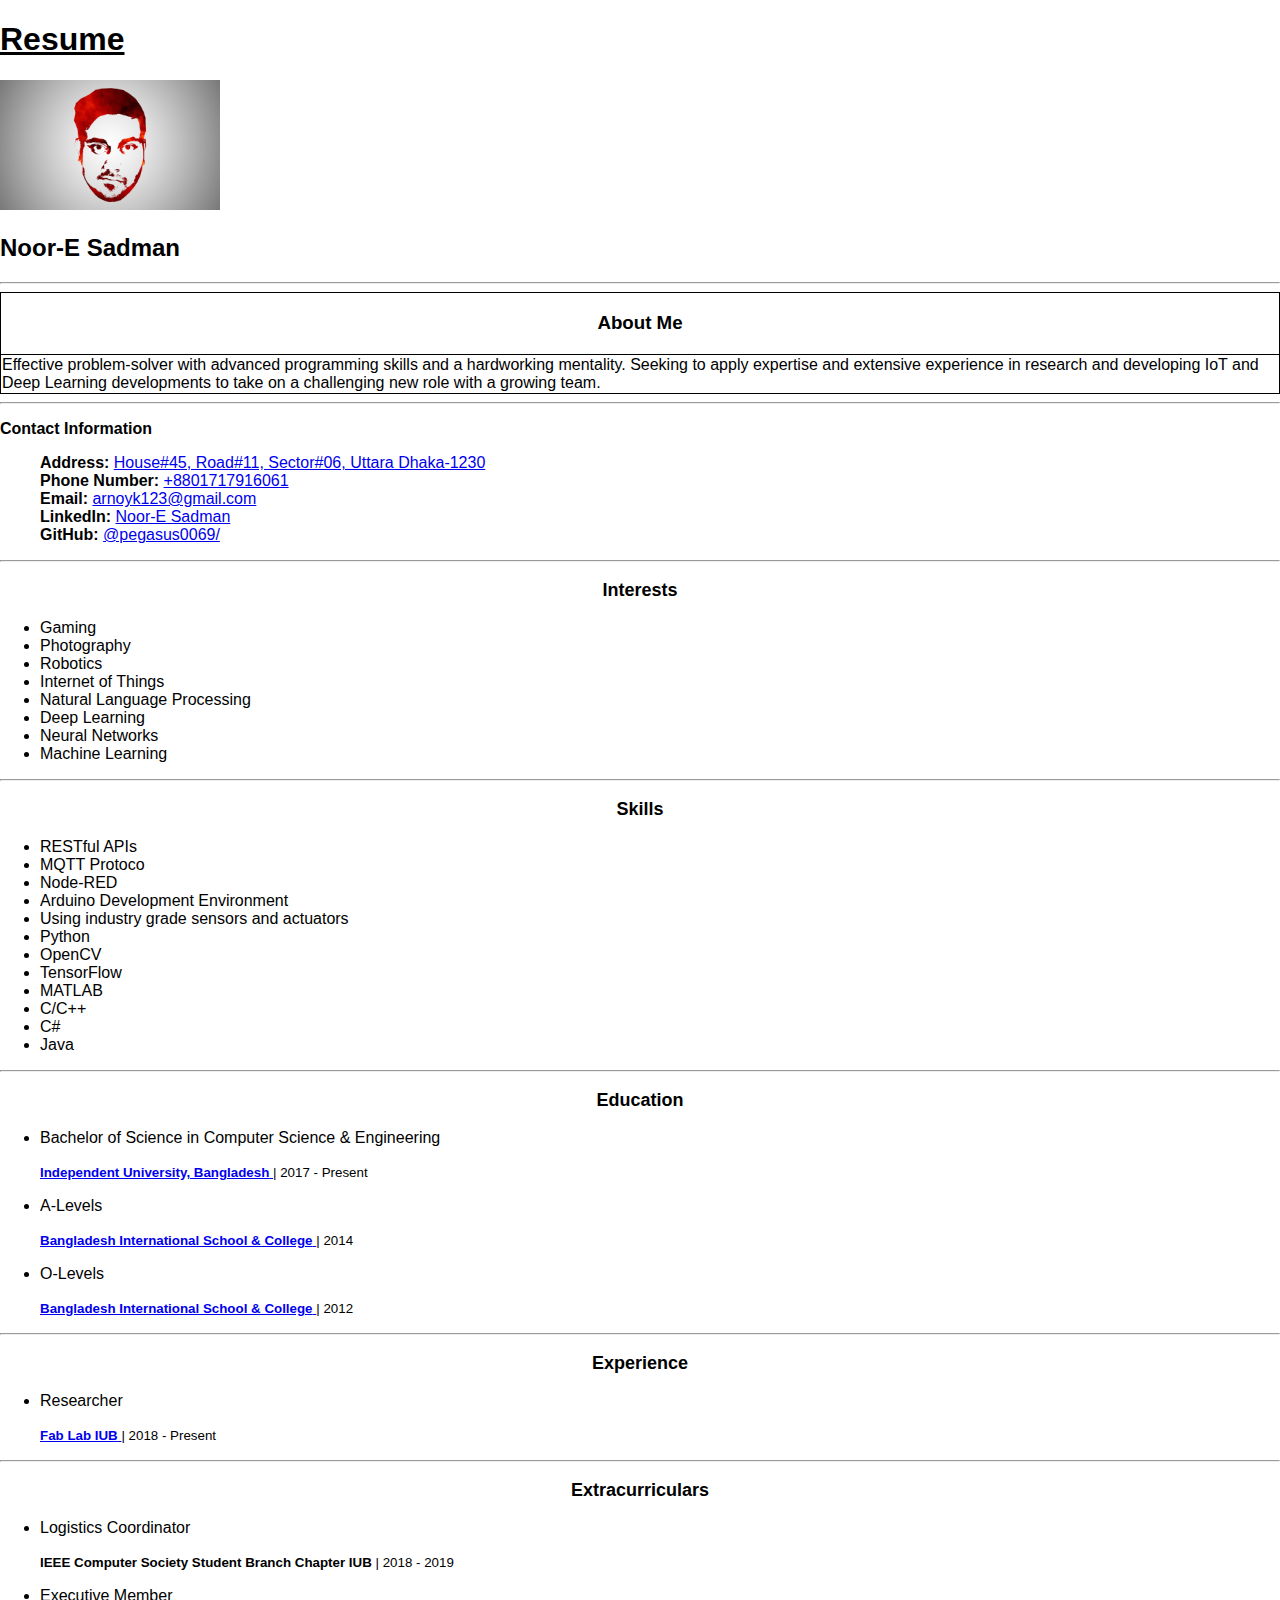
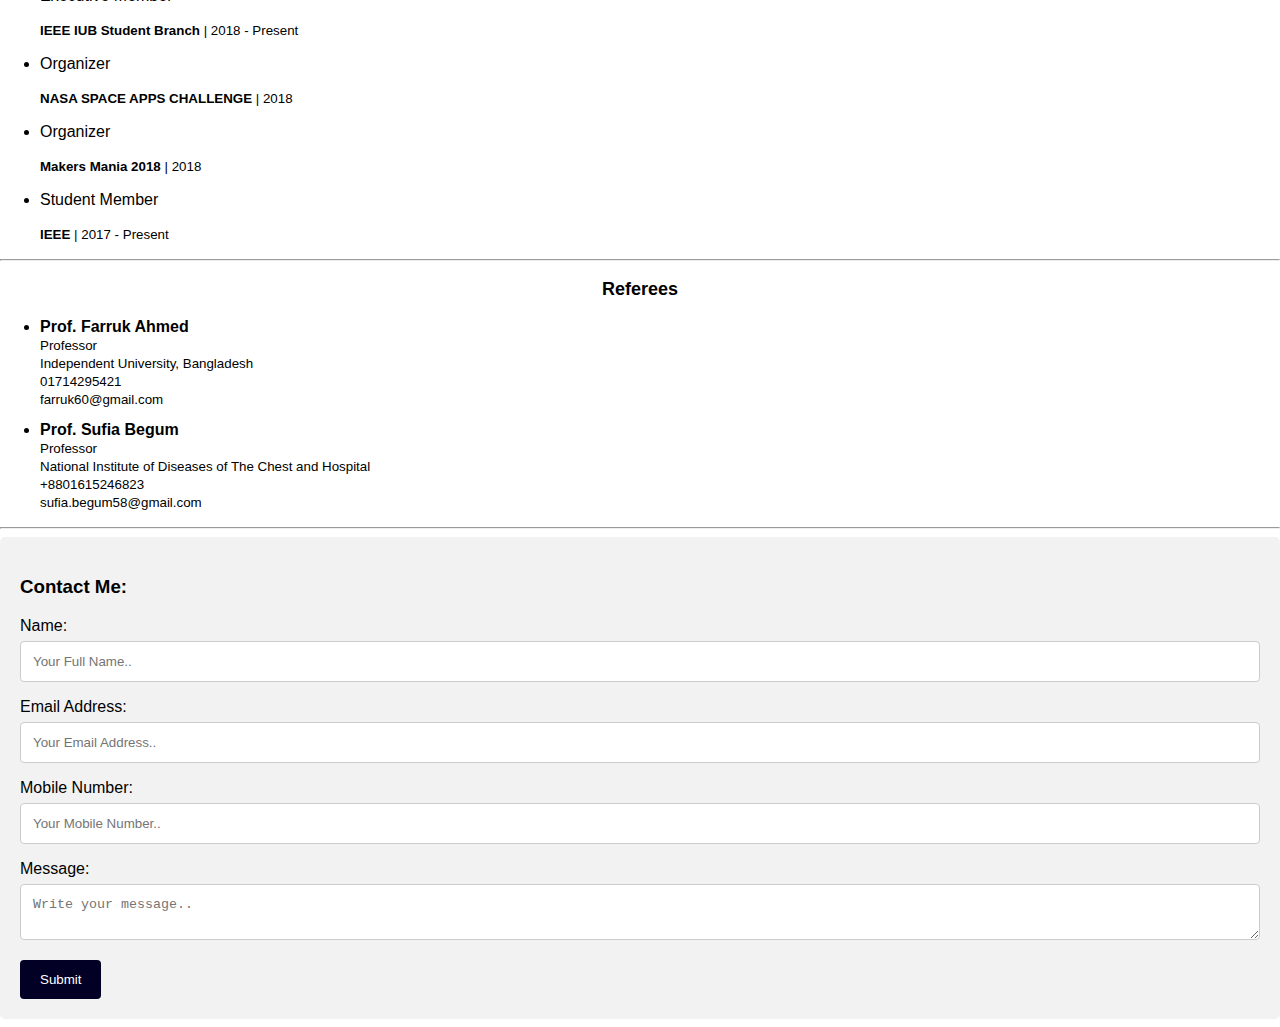
<file: index.html>
<!DOCTYPE html>
<html>
	<head>
		<meta charset = "utf-8">
		<link rel="stylesheet" href="style.css">
		<link rel="stylesheet" href="responsive.css">
		<meta name="viewport" content="width=device-width, initial-scale=1">
			<title>Resume of Noor-E Sadman</title>
		</head>
		<body>
			<div>
				<h1>
					<u>Resume</u>
				</h1>
				<img src="/arnoy.png" alt="Noor-E Sadman" style="float:center;width:220px;height:130px;">
					<h2>Noor-E Sadman</h2>
					<hr />
					<table style="width:100%">
						<tr>
						</div>
						<div>
							<th>
								<h3>About Me</h3>
							</th>
						</tr>
						<tr>
							<td>Effective problem-solver with advanced programming skills and a hardworking mentality. Seeking to apply expertise and extensive experience in research and developing IoT and Deep Learning developments to take on a challenging new role with a growing team.</td>
						</tr>
					</table>
					<hr />
				</div>
				<div>
					<p>
						<b>Contact Information</b>
					</p>
					<ul>
						<b>Address:</b>
						<a href="https://www.google.com/maps/@23.8716811,90.4046692,21z">
 House#45, Road#11,
Sector#06, Uttara
Dhaka-1230</a>
						<br>
							<b>Phone Number:</b>
							<a href="tel:+8801717916061">+8801717916061</a>
							<br>
								<b>Email:</b>
								<a href="mailto:arnoyk123@gmail.com"> arnoyk123@gmail.com</a>
								<br>
									<b>LinkedIn: </b>
									<a href="https://www.linkedin.com/in/noor-e-sadman-153405187/"> Noor-E Sadman</a>
									<br>
										<b>GitHub: </b>
										<a href="https://github.com/pegasus0069/"> @pegasus0069/</a>
									</ul>
									<hr />
								</div>
								<div>
									<p id="para">
										<b>Interests</b>
									</p>
									<ul>
										<li>Gaming</li>
										<li>Photography</li>
										<li>Robotics</li>
										<li>Internet of Things</li>
										<li>Natural Language Processing</li>
										<li>Deep Learning</li>
										<li>Neural Networks</li>
										<li>Machine Learning</li>
									</ul>
									<hr />
								</div>
								<div>
									<p id="para">
										<b>Skills</b>
									</p>
									<ul>
										<li>RESTful APIs</li>
										<li>MQTT Protoco</li>
										<li>Node-RED</li>
										<li>Arduino Development Environment</li>
										<li>Using industry grade sensors and actuators</li>
										<li>Python</li>
										<li>OpenCV</li>
										<li>TensorFlow</li>
										<li>MATLAB</li>
										<li>C/C++</li>
										<li>C#</li>
										<li>Java</li>
									</ul>
									<hr />
								</div>
								<div>
									<p id="para">
										<b>Education</b>
									</p>
									<ul>
										<li>Bachelor of Science in Computer Science & Engineering
											<p>
												<a href="http://www.iub.edu.bd/">
													<small>
														<b>Independent University, Bangladesh</b>
													</a> | 2017 - Present
												</p>
											</small>
										</li>
										<li>A-Levels
											<p>
												<a href="https://bisc.com.bd/">
													<small>
														<b>Bangladesh International School & College</b>
													</a> | 2014
												</p>
											</small>
										</li>
										<li>O-Levels
											<p>
												<a href="https://bisc.com.bd/">
													<small>
														<b>Bangladesh International School & College</b>
													</a> | 2012
												</p>
											</small>
										</li>
									</ul>
									<hr />
									<p id="para">
										<b>Experience</b>
									</p>
									<ul>
										<li>Researcher
											<p>
												<a href="https://fablabiub.com/">
													<small>
														<b>Fab Lab IUB</b>
													</a> | 2018 - Present
												</p>
											</small>
										</li>
									</ul>
									<hr />
								</div>
								<div>
									<p id="para">
										<b>Extracurriculars</b>
									</p>
									<ul>
										<li>Logistics Coordinator 
											<p>
												<small>
													<b>IEEE Computer Society Student Branch Chapter IUB</b>
												</a> | 2018 - 2019
											</p>
										</small>
									</li>
									<li>Executive Member 
										<p>
											<small>
												<b>IEEE IUB Student Branch</b>
											</a> | 2018 - Present
										</p>
									</small>
								</li>
								<li>Organizer 
									<p>
										<small>
											<b>NASA SPACE APPS CHALLENGE</b>
										</a> | 2018
									</p>
								</small>
							</li>
							<li>Organizer 
								<p>
									<small>
										<b>Makers Mania 2018</b>
									</a> | 2018
								</p>
							</small>
						</li>
						<li>Student Member 
							<p>
								<small>
									<b>IEEE</b>
								</a> | 2017 - Present
							</p>
						</small>
					</li>
				</ul>
				<hr />
			</div>
			<div>
				<p id="para">
					<b>Referees</b>
				</p>
				<ul>
					<li>
						<b>Prof. Farruk Ahmed</b>
						<br>
							<small>Professor
	
								<br>Independent University, Bangladesh
	
									<br>01714295421
	
										<br>farruk60@gmail.com
										</p>
									</small>
								</li>
								<li>
									<b>Prof. Sufia Begum</b>
									<br>
										<small>Professor
	
											<br>National Institute of Diseases of The Chest and Hospital
	
												<br>+8801615246823
	
													<br>sufia.begum58@gmail.com
													</p>
												</small>
											</li>
										</ul>
										<hr />
									</div>
									<div class="container">
										<h3>Contact Me:</h3>
										<form action="#">
											<label for="name">Name:</label>
											<input type="text" id="name" name="fullname" placeholder="Your Full Name..">
												<br>
													<label for="email">Email Address:</label>
													<input type="text" id="email" name="email" placeholder="Your Email Address..">
														<br>
															<label for="number">Mobile Number:</label>
															<input type="text" id="number" name="number" placeholder="Your Mobile Number..">
																<br>
																	<label for="message">Message:</label>
																	<textarea id="message" name="message" placeholder="Write your message.."></textarea>
																	<input type="submit" value="Submit">
																	</form>
																</div>
															</body>
														</html>
</file>
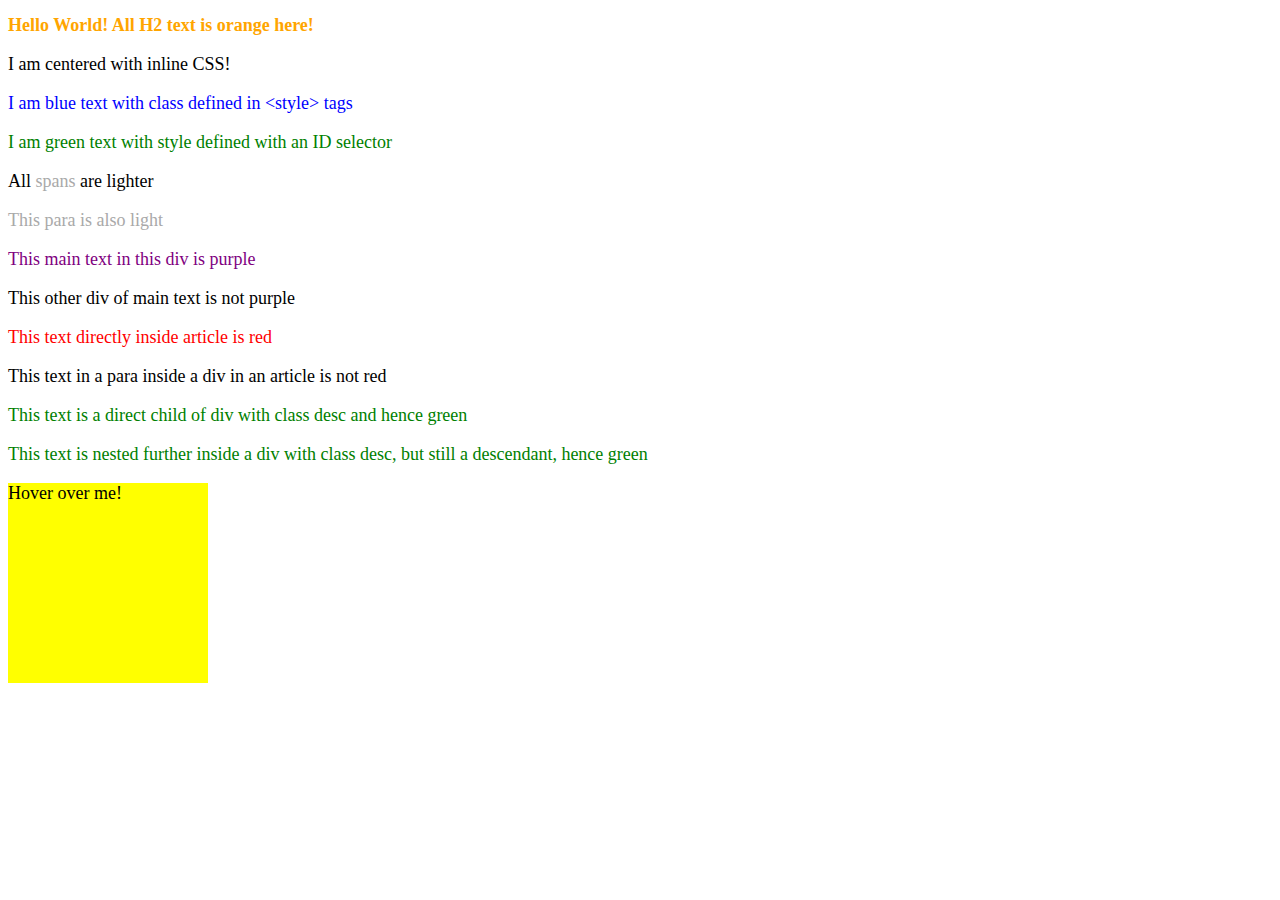
<file: examples/css/CSSexample.html>
<!DOCTYPE html>
<html>

<head>
  <title>CSS Examples</title>
  <link rel="stylesheet" href="style.css">
  <style>
    .blueText {
      color: blue;
    }

    #uniqueGreen {
      color: green;
    }
  </style>
</head>

<body>
  <h2>Hello World! All H2 text is orange here!</h2>
  <p style=“text-align: center;”>I am centered with inline CSS!</p>
  <p class="blueText"> I am blue text with class defined in &lt;style&gt; tags</p>
  <p id="uniqueGreen"> I am green text with style defined with an ID selector</p>
  <p>All <span>spans</span> are lighter</p>
  <p class="lightText">This para is also light</p>
  <p class="main">This main text in this div is purple</p>
  <div class="main">This other div of main text is not purple </div>
  <article>
    <p>This text directly inside article is red</p>
  </article>
  <article>
    <div>
      <p>This text in a para inside a div in an article is not red</p>
    </div>
  </article>
  <div class="desc">
    <p>This text is a direct child of div with class desc and hence green</p>
    <article>
      <p>This text is nested further inside a div with class desc, but still a descendant, hence green</p>
    </article>
  </div>
  <div class="pseudoClassExample">
    Hover over me!
  </div>
</body>

</html>
</file>
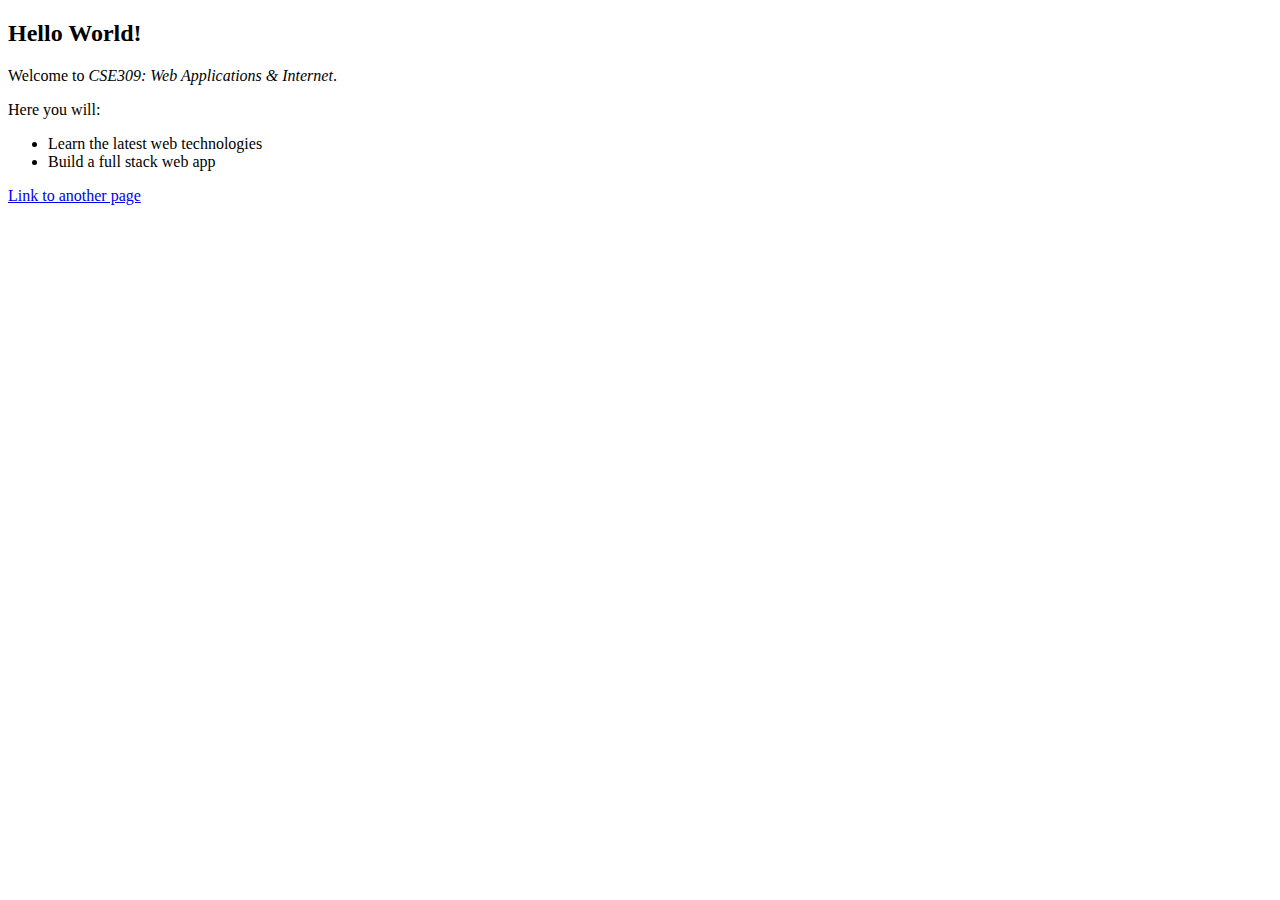
<file: examples/html/firstHTMLpage.html>
<!DOCTYPE html>
<html>

<head>
  <title>First HTML Page</title>
</head>

<body>
  <h2>Hello World!</h2>
  <p>
    Welcome to
    <i>CSE309: Web Applications & Internet</i>.
  </p>
  <p>
    Here you will:
  </p>
  <ul>
    <li>
      Learn the latest web technologies
    </li>
    <li>
      Build a full stack web app
    </li>
  </ul>
  <a href="anotherPage.html">Link to another page</a>
</body>

</html>
</file>
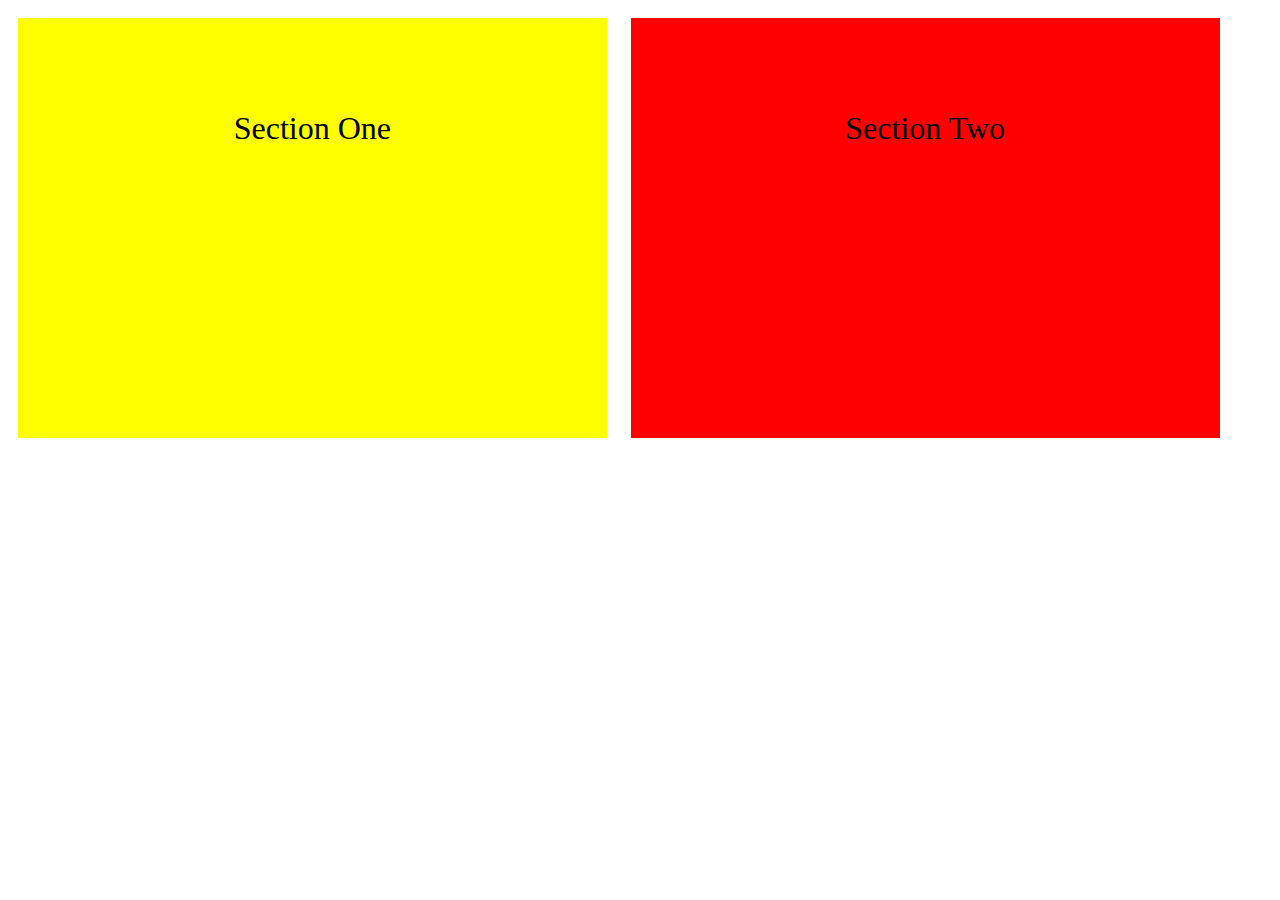
<file: examples/media queries/responsive.html>
<!DOCTYPE html>
<html>

<head>
  <meta name="viewport" content="width=device-width, initial-scale=1">
  <title>Responsive HTML Page with Media Queries</title>
  <link rel="stylesheet" href="style.css">
</head>

<body>
  <div class="section-one">Section One</div>
  <div class="section-two">Section Two</div>
</body>

</html>
</file>
<file: style.css>
body {font-family: Arial, Helvetica, sans-serif;}
* {box-sizing: border-box;}

#para {text-align: center;
    color: black;
    font-size: large;
}

input[type=text], select, textarea {
  width: 100%;
  padding: 12px;
  border: 1px solid #ccc;
  border-radius: 4px;
  box-sizing: border-box;
  margin-top: 6px;
  margin-bottom: 16px;
  resize: vertical;
}

input[type=submit] {
  background-color: #020024;
  color: white;
  padding: 12px 20px;
  border: none;
  border-radius: 4px;
  cursor: pointer;
}

input[type=submit]:hover {
  background-color: #094679;
}

.container {
  border-radius: 5px;
  background-color: #f2f2f2;
  padding: 20px;
}

table, th, td {
  border: 1px solid black;
  border-collapse: collapse;
}
</file>
<file: responsive.css>
@media (max-width:500px) {
    body {margin-left: auto;
            margin-right: auto;
    }
    #para {margin-left: auto;
        margin-right: auto;}
    .container {margin-left: auto;
        margin-right: auto;}
    table, th, td {margin-left: auto;
        margin-right: auto;}
}

@media (min-width:1000px) {
    body {margin-left: auto;
        margin-right: auto;
    }
    #para {margin-left: auto;
        margin-right: auto;
    }
    .container {margin-left: auto;
        margin-right: auto;
    }
    table, th, td {margin-left: auto;
        margin-right: auto;}
}

@media (min-width:1500px) and (max-width:2400px) {
    body {margin-left: auto;
        margin-right: auto;
    }
    #para {margin-left: auto;
        margin-right: auto;
    }
    .container {margin-left: auto;
        margin-right: auto;
    }
    table, th, td {margin-left: auto;
        margin-right: auto;
    }
}
</file>
<file: examples/css/style.css>
/* External CSS file*/

* {
  font-size: 18px;
}

h2 {
  color: orange;
}


/* Combination Example: Group Selectors */

span, .lightText {
  font-weight: 200;
  color: darkgray;
}


/* Combination Example: Element with class */

p.main {
  color: purple;
}


/* Combination Example: Child Selector */

article>p {
  color: red
}


/* Combination Example: Descendant Selector */

.desc p {
  color: green;
}


/* Pseudo Class Example */

.pseudoClassExample {
  margin-top: 15px;
  width: 200px;
  height: 200px;
  background-color: yellow;
}

.pseudoClassExample:hover {
  background-color: orange;
  color: white;
}
</file>
<file: examples/media queries/style.css>
/* Base Styles */

.section-one, .section-two {
  text-align: center;
  font-size: 32px;
  padding: 10px;
  margin: 10px;
  height: 400px;
  line-height: 200px;
  display: inline-block;
  width: 45%;
}

.section-one {
  background-color: yellow;
}

.section-two {
  background-color: red;
}


/* Responsive Styles*/

@media (max-width: 575px) {
  .section-one, .section-two {
    width: 90%;
    font-size: 32px;
  }
}

@media (max-width: 860px) and (min-width: 576px) {
  .section-one {
    width: 30%;
    font-size: 24px;
  }
  .section-two {
    width: 55%;
    background-color: green;
  }
}
</file>
